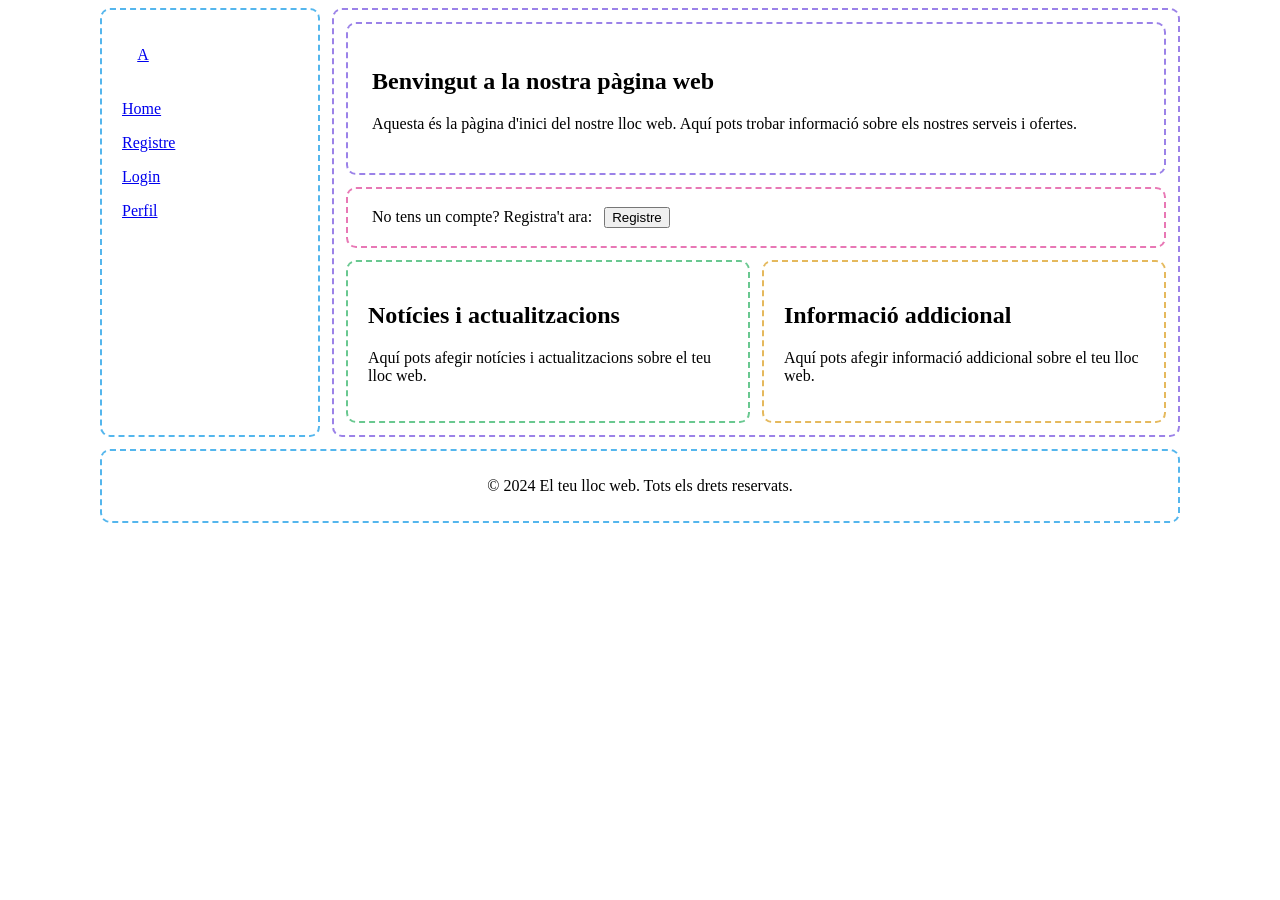
<file: index.html>
<!DOCTYPE html>
<html lang="ca">
<head>
    <meta charset="UTF-8">
    <meta name="viewport" content="width=device-width, initial-scale=1.0">
    <title>Home</title>
    <link rel="stylesheet" href="style.css">
</head>
<body class="home-page">

    <div class="home-layout">
        <nav class="home-nav">
            <a href="perfil.html" class="avatar-logo">A</a>
            <ul>
                <li><a href="index.html">Home</a></li>
                <li><a href="registre.html">Registre</a></li>
                <li><a href="login.html">Login</a></li>
                <li><a href="perfil.html">Perfil</a></li>
            </ul>
        </nav>
        <main class="main-content">
            <section class="intro-section">
                <h1>Benvingut a la nostra pàgina web</h1>
                <p>Aquesta és la pàgina d'inici del nostre lloc web. Aquí pots trobar informació sobre els nostres serveis i ofertes.</p>
            </section>

            <div class="home-form">
                <form action="registre.html" method="get">
                    <label for="registre">No tens un compte? Registra't ara:</label>
                    <input type="submit" id="registre" value="Registre">
                </form>
            </div>

            <div class="content-stage">
                <article class="news-article">
                    <h2>Notícies i actualitzacions</h2>
                    <p>Aquí pots afegir notícies i actualitzacions sobre el teu lloc web.</p>
                </article>

                <aside class="home-aside">
                    <h2>Informació addicional</h2>
                    <p>Aquí pots afegir informació addicional sobre el teu lloc web.</p>
                </aside>
            </div>
        </main>
        <footer>
            <p>&copy; 2024 El teu lloc web. Tots els drets reservats.</p>
        </footer>
    </div>

</body>
</html>
</file>
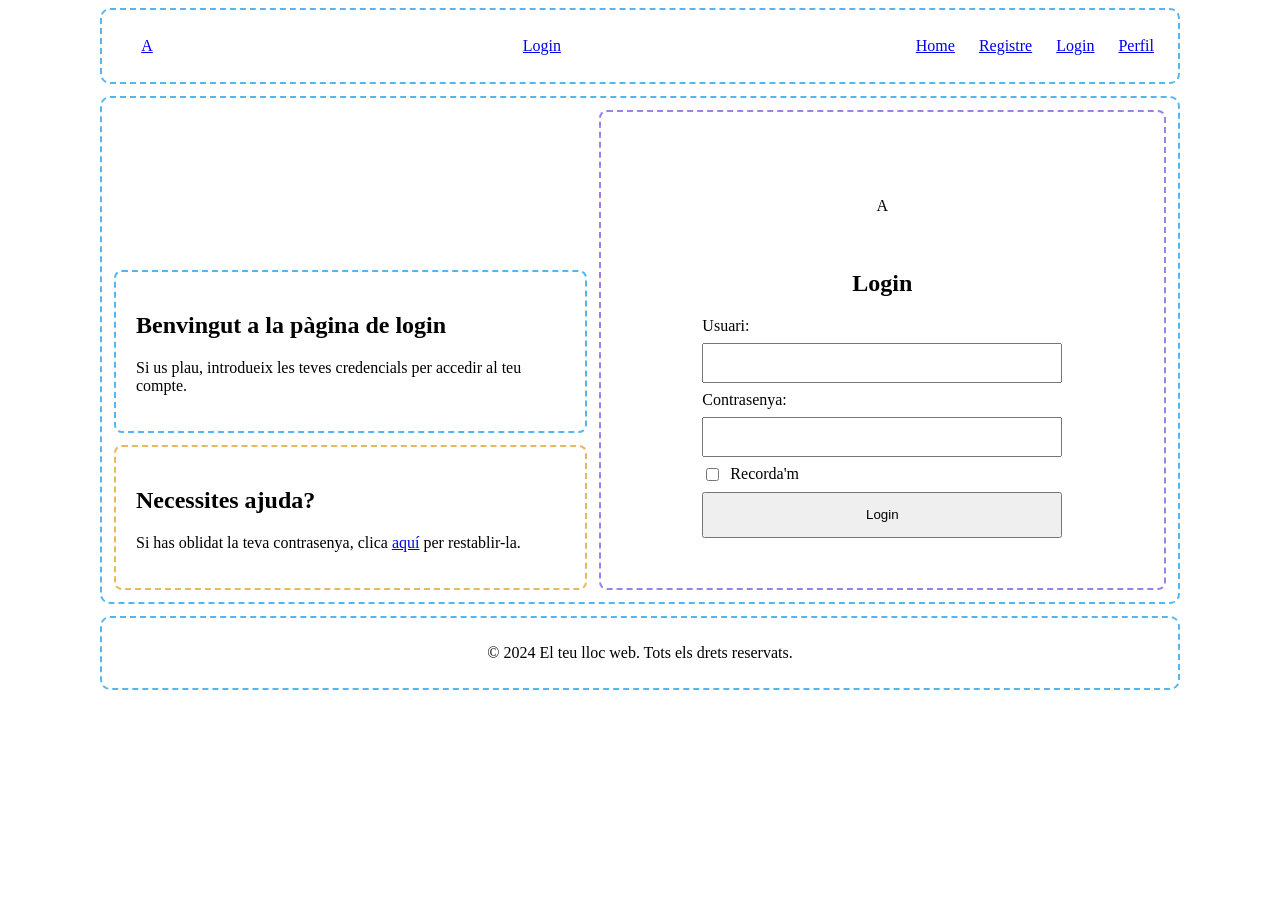
<file: login.html>
<!DOCTYPE html>
<html lang="ca">
<head>
    <meta charset="UTF-8">
    <meta name="viewport" content="width=device-width, initial-scale=1.0">
    <title>Login</title>
    <link rel="stylesheet" href="style.css">
</head>
<body class="login-page">
    <nav class="login-nav">
        <a href="perfil.html" class="login-avatar">A</a>
        <a href="login.html">Login</a>
        <ul>
            <li><a href="index.html">Home</a></li>
            <li><a href="registre.html">Registre</a></li>
            <li><a href="login.html">Login</a></li>
            <li><a href="perfil.html">Perfil</a></li>
        </ul>
    </nav>

    <main class="login-main">
        <div class="login-side-content">
            <aside class="login-aside">
                <h2>Benvingut a la pàgina de login</h2>
                <p>Si us plau, introdueix les teves credencials per accedir al teu compte.</p>
            </aside>

            <article class="login-article">
                <h2>Necessites ajuda?</h2>
                <p>Si has oblidat la teva contrasenya, clica <a href="forgot_password.html">aquí</a> per restablir-la.</p>
            </article>
        </div>
        <section class="login-section">
            <div class="large-avatar">A</div>
            <h1>Login</h1>
            <form action="login.php" method="post" class="login-form">
                <label for="username">Usuari:</label>
                <input type="text" id="username" name="username" required>
                
                <label for="password">Contrasenya:</label>
                <input type="password" id="password" name="password" required>
                
                <div class="remember-option">
                    <input type="checkbox" id="remember" name="remember">
                    <label for="remember">Recorda'm</label>
                </div>
                <input type="submit" value="Login" class="login-submit">
            </form>
        </section>
    </main>
    <footer>
        <p>&copy; 2024 El teu lloc web. Tots els drets reservats.</p>
    </footer>

</body>
</html>
</file>
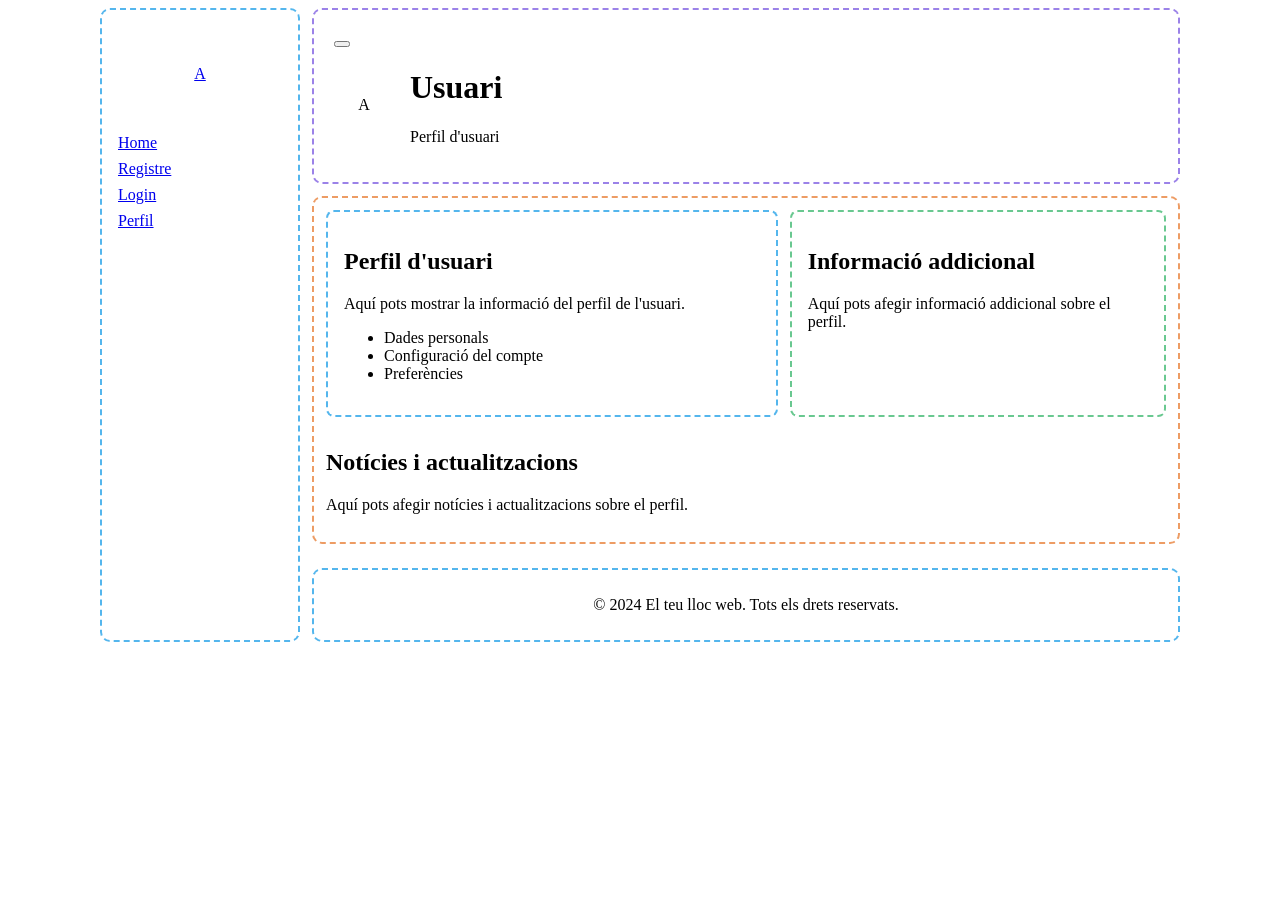
<file: perfil.html>
<!DOCTYPE html>
<html lang="ca">
<head>
    <meta charset="UTF-8">
    <meta name="viewport" content="width=device-width, initial-scale=1.0">
    <title>Perfil</title>
    <link rel="stylesheet" href="style.css">
</head>
<body class="profile-page">
    <div class="profile-layout">
        <aside class="profile-sidebar">
            <a href="perfil.html" class="profile-avatar">A</a>
            <ul>
                <li><a href="index.html">Home</a></li>
                <li><a href="registre.html">Registre</a></li>
                <li><a href="login.html">Login</a></li>
                <li><a href="perfil.html" class="active">Perfil</a></li>
            </ul>
        </aside>
        <div class="profile-workspace">
            <header class="profile-banner">
                <div class="profile-banner-image"></div>
                <button class="camera-button" type="button" aria-label="Canviar imatge"></button>
                <div class="profile-banner-info">
                    <div class="profile-small-avatar">A</div>
                    <div>
                        <h1>Usuari</h1>
                        <p>Perfil d'usuari</p>
                    </div>
                </div>
            </header>

            <main class="profile-content">
                <section class="profile-section">
                    <h2>Perfil d'usuari</h2>
                    <p>Aquí pots mostrar la informació del perfil de l'usuari.</p>
                    <ul>
                        <li>Dades personals</li>
                        <li>Configuració del compte</li>
                        <li>Preferències</li>
                    </ul>
                </section>

                <aside class="profile-aside">
                    <h2>Informació addicional</h2>
                    <p>Aquí pots afegir informació addicional sobre el perfil.</p>
                </aside>

                <article class="profile-article">
                    <h2>Notícies i actualitzacions</h2>
                    <p>Aquí pots afegir notícies i actualitzacions sobre el perfil.</p>
                </article>
            </main>

            <footer>
                <p>&copy; 2024 El teu lloc web. Tots els drets reservats.</p>
            </footer>

        </div>

    </div>

</body>
</html>
</file>
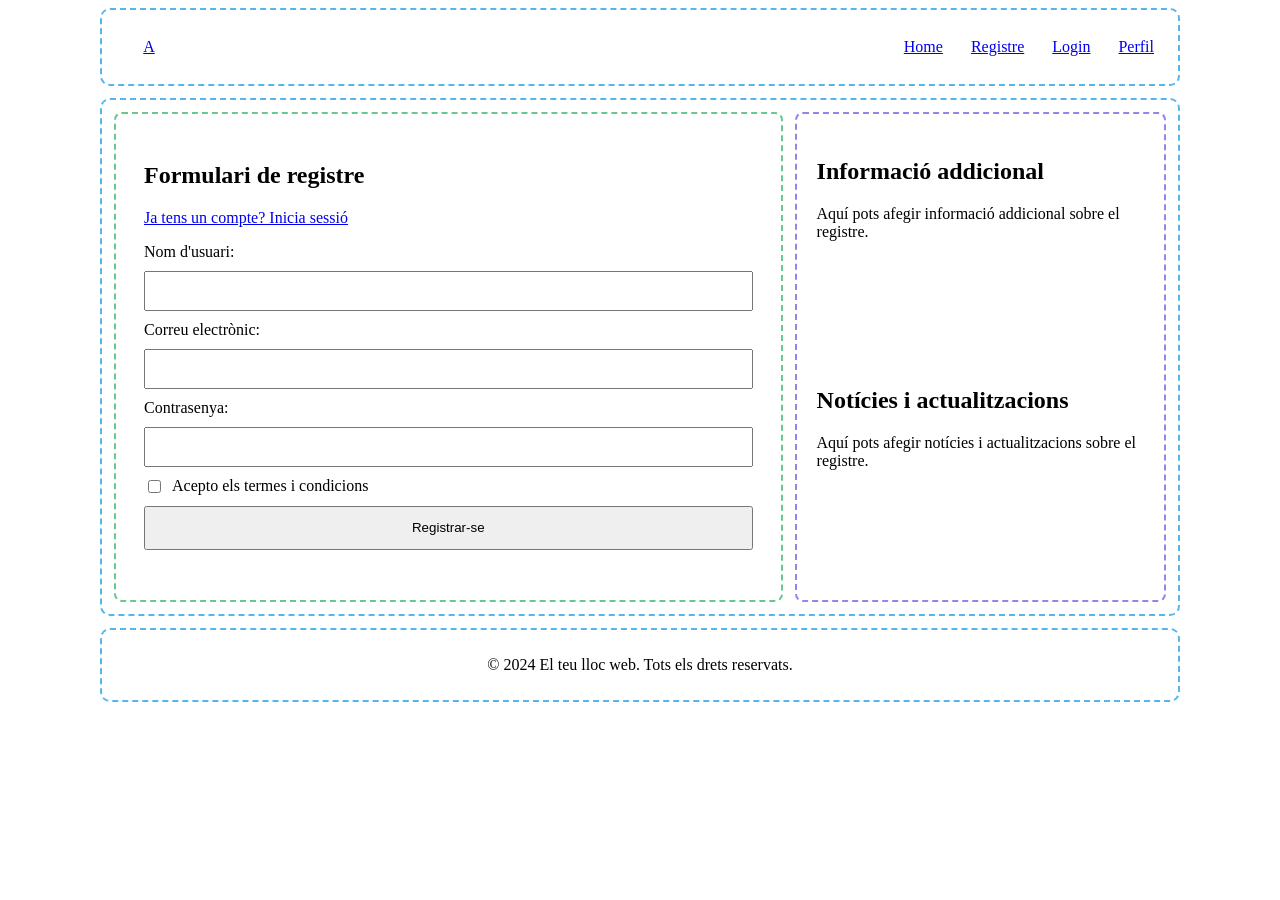
<file: registre.html>
<!DOCTYPE html>
<html lang="ca">
<head>
    <meta charset="UTF-8">
    <meta name="viewport" content="width=device-width, initial-scale=1.0">
    <title>Registre</title>
    <link rel="stylesheet" href="style.css">
</head>
<body class="register-page">
    <nav class="register-nav">
        <a href="perfil.html" class="register-avatar">A</a>
        <ul>
            <li><a href="index.html">Home</a></li>
            <li><a href="registre.html">Registre</a></li>
            <li><a href="login.html">Login</a></li>
            <li><a href="perfil.html">Perfil</a></li>
        </ul>
    </nav>
    <main class="register-main">
        <section class="register-section">
            <h1>Formulari de registre</h1>
            <p class="register-intro">
                <a href="login.html">Ja tens un compte? Inicia sessió</a>
            </p>
            <form action="registre.php" method="POST" class="register-form">
                <label for="username">Nom d'usuari:</label>
                <input type="text" id="username" name="username" required>
                <label for="email">Correu electrònic:</label>
                <input type="email" id="email" name="email" required>
                <label for="password">Contrasenya:</label>
                <input type="password" id="password" name="password" required>
                <div class="register-remember">
                    <input type="checkbox" id="accept-terms" name="terms" required>
                    <label for="accept-terms">Acepto els termes i condicions</label>
                </div>
                <input type="submit" value="Registrar-se" class="register-submit">
            </form>
        </section>
        <div class="register-side-content">
            <aside class="register-aside">
                <h2>Informació addicional</h2>
                <p>Aquí pots afegir informació addicional sobre el registre.</p>
            </aside>
            <article class="register-article">
                <h2>Notícies i actualitzacions</h2>
                <p>Aquí pots afegir notícies i actualitzacions sobre el registre.</p>
            </article>
        </div>
    </main>
    <footer>
        <p>&copy; 2024 El teu lloc web. Tots els drets reservats.</p>
    </footer>
</body>
</html>
</file>
<file: style.css>
:root {
    --border-blue: #54b6ed;
    --border-purple: #9b82e8;
    --border-green: #69c890;
    --border-orange: #ed9c64;
    --border-pink: #e878b5;
    --border-gold: #e5b95d;
}

* {
    box-sizing: border-box;
}

.login-page .login-nav,
.login-page .login-main,
.login-page footer,
.register-page .register-nav,
.register-page .register-main,
.register-page footer,
.home-layout,
.profile-layout {
    width: min(96%, 1080px);
    margin-left: auto;
    margin-right: auto;
}

.login-page .login-nav {
    min-height: 76px;
    display: flex;
    align-items: center;
    justify-content: space-between;
    gap: 22px;
    padding: 14px 24px;
    border: 2px dashed var(--border-blue);
    border-radius: 10px;
}

.login-page .login-nav ul {
    display: flex;
    gap: 24px;
    margin: 0;
    padding: 0;
    list-style: none;
}

.login-avatar {
    width: 42px;
    height: 42px;
    flex: 0 0 42px;
}

.large-avatar {
    width: 88px;
    height: 88px;
}

.login-avatar,
.large-avatar {
    display: grid;
    place-items: center;
    border-radius: 50%;
}

.login-page .login-main {
    display: grid;
    grid-template-columns: minmax(260px, 1fr) minmax(300px, 1.2fr);
    gap: 12px;
    margin-top: 12px;
    padding: 12px;
    align-items: stretch;
    border: 2px dashed var(--border-blue);
    border-radius: 10px;
}

.login-side-content {
    grid-column: 1;
    display: flex;
    flex-direction: column;
    justify-content: flex-end;
    gap: 12px;
    height: 100%;
}

.login-aside {
    padding: 20px;
    border: 2px dashed var(--border-blue);
    border-radius: 8px;
}

.login-article {
    padding: 20px;
    border: 2px dashed var(--border-gold);
    border-radius: 8px;
}

.login-section {
    grid-column: 2;
    min-height: 480px;
    padding: 28px;
    display: flex;
    flex-direction: column;
    align-items: center;
    justify-content: center;
    height: 100%;
    border: 2px dashed var(--border-purple);
    border-radius: 8px;
}

.login-form {
    width: min(100%, 360px);
    display: flex;
    flex-direction: column;
    gap: 8px;
}

.login-form input[type="text"],
.login-form input[type="password"] {
    width: 100%;
    min-height: 40px;
}

.remember-option {
    display: flex;
    align-items: center;
    gap: 8px;
}

.login-submit {
    min-height: 46px;
}

.login-page footer {
    min-height: 62px;
    margin-top: 12px;
    padding: 10px 24px;
    display: flex;
    align-items: center;
    justify-content: center;
    border: 2px dashed var(--border-blue);
    border-radius: 10px;
}

.register-page .register-nav {
    min-height: 76px;
    padding: 14px 24px;
    display: flex;
    align-items: center;
    justify-content: space-between;
    border: 2px dashed var(--border-blue);
    border-radius: 10px;
}

.register-avatar {
    width: 46px;
    height: 46px;
    display: grid;
    place-items: center;
    border-radius: 50%;
}

.register-page .register-nav ul {
    display: flex;
    gap: 28px;
    margin: 0;
    padding: 0;
    list-style: none;
}

.register-page .register-main {
    display: grid;
    grid-template-columns: minmax(0, 1.8fr) minmax(240px, 1fr);
    gap: 12px;
    margin-top: 12px;
    padding: 12px;
    border: 2px dashed var(--border-blue);
    border-radius: 10px;
}

.register-section {
    grid-column: 1;
    min-height: 490px;
    padding: 28px;
    border: 2px dashed var(--border-green);
    border-radius: 8px;
}

.register-form {
    width: 100%;
    display: flex;
    flex-direction: column;
    gap: 10px;
}

.register-form input[type="text"],
.register-form input[type="email"],
.register-form input[type="password"] {
    width: 100%;
    min-height: 40px;
}

.register-remember {
    display: flex;
    align-items: center;
    gap: 8px;
}

.register-submit {
    min-height: 44px;
}

.register-side-content {
    grid-column: 2;
    padding: 24px 20px;
    display: flex;
    flex-direction: column;
    gap: 20px;
    border: 2px dashed var(--border-purple);
    border-radius: 8px;
}

.register-aside,
.register-article {
    flex: 1;
}

.register-page footer {
    min-height: 62px;
    margin-top: 12px;
    padding: 10px 24px;
    display: flex;
    align-items: center;
    justify-content: center;
    border: 2px dashed var(--border-blue);
    border-radius: 10px;
}

.home-layout {
    display: grid;
    grid-template-columns: 220px 1fr;
    grid-template-rows: auto auto;
    gap: 12px;
}

.home-nav {
    grid-column: 1;
    grid-row: 1;
    padding: 24px 20px;
    display: flex;
    flex-direction: column;
    gap: 24px;
    height: 100%;
    border: 2px dashed var(--border-blue);
    border-radius: 10px;
}

.avatar-logo {
    width: 42px;
    height: 42px;
    display: grid;
    place-items: center;
    border-radius: 50%;
}

.home-nav ul {
    display: flex;
    flex-direction: column;
    gap: 16px;
    margin: 0;
    padding: 0;
    list-style: none;
}

.main-content {
    grid-column: 2;
    grid-row: 1;
    display: flex;
    flex-direction: column;
    gap: 12px;
    padding: 12px;
    border: 2px dashed var(--border-purple);
    border-radius: 10px;
}

.intro-section {
    padding: 24px;
    border: 2px dashed var(--border-purple);
    border-radius: 10px;
}

.home-form {
    padding: 18px 24px;
    border: 2px dashed var(--border-pink);
    border-radius: 10px;
}

.home-form form {
    display: flex;
    align-items: center;
    gap: 12px;
}

.content-stage {
    display: grid;
    grid-template-columns: 1fr 1fr;
    gap: 12px;
}

.news-article {
    padding: 20px;
    border: 2px dashed var(--border-green);
    border-radius: 10px;
}

.home-aside {
    padding: 20px;
    border: 2px dashed var(--border-gold);
    border-radius: 10px;
}

.home-page footer {
    grid-column: 1 / -1;
    grid-row: 2;
    min-height: 50px;
    padding: 10px 24px;
    display: flex;
    align-items: center;
    justify-content: center;
    border: 2px dashed var(--border-blue);
    border-radius: 10px;
}

.profile-layout {
    display: grid;
    grid-template-columns: 200px minmax(0, 1fr);
    gap: 12px;
}

.profile-sidebar {
    padding: 24px 16px;
    border: 2px dashed var(--border-blue);
    border-radius: 10px;
}

.profile-avatar {
    width: 80px;
    height: 80px;
    margin: 0 auto 20px;
    display: grid;
    place-items: center;
    border-radius: 50%;
}

.profile-sidebar ul {
    display: flex;
    flex-direction: column;
    gap: 8px;
    margin: 0;
    padding: 0;
    list-style: none;
}

.profile-workspace {
    display: flex;
    flex-direction: column;
    gap: 12px;
}

.profile-banner {
    padding: 20px;
    border: 2px dashed var(--border-purple);
    border-radius: 10px;
}

.profile-banner-info {
    display: flex;
    align-items: center;
    gap: 16px;
}

.profile-small-avatar {
    width: 60px;
    height: 60px;
    display: grid;
    place-items: center;
    border-radius: 50%;
}

.profile-content {
    display: grid;
    grid-template-columns: 1.2fr 1fr;
    gap: 12px;
    padding: 12px;
    border: 2px dashed var(--border-orange);
    border-radius: 10px;
}

.profile-section {
    padding: 16px;
    border: 2px dashed var(--border-blue);
    border-radius: 8px;
}

.profile-aside {
    padding: 16px;
    border: 2px dashed var(--border-green);
    border-radius: 8px;
}

.profile-page footer {
    grid-column: 1 / -1;
    min-height: 50px;
    padding: 10px 24px;
    display: flex;
    align-items: center;
    justify-content: center;
    margin-top: 12px;
    border: 2px dashed var(--border-blue);
    border-radius: 10px;
}

@media (max-width: 768px) {
    .home-layout,
    .profile-layout,
    .login-page .login-main,
    .register-page .register-main,
    .content-stage,
    .profile-content {
        grid-template-columns: 1fr;
    }

    .login-section,
    .register-section,
    .login-side-content,
    .register-side-content,
    .home-nav,
    .main-content {
        grid-column: auto;
        grid-row: auto;
    }
}
</file>
